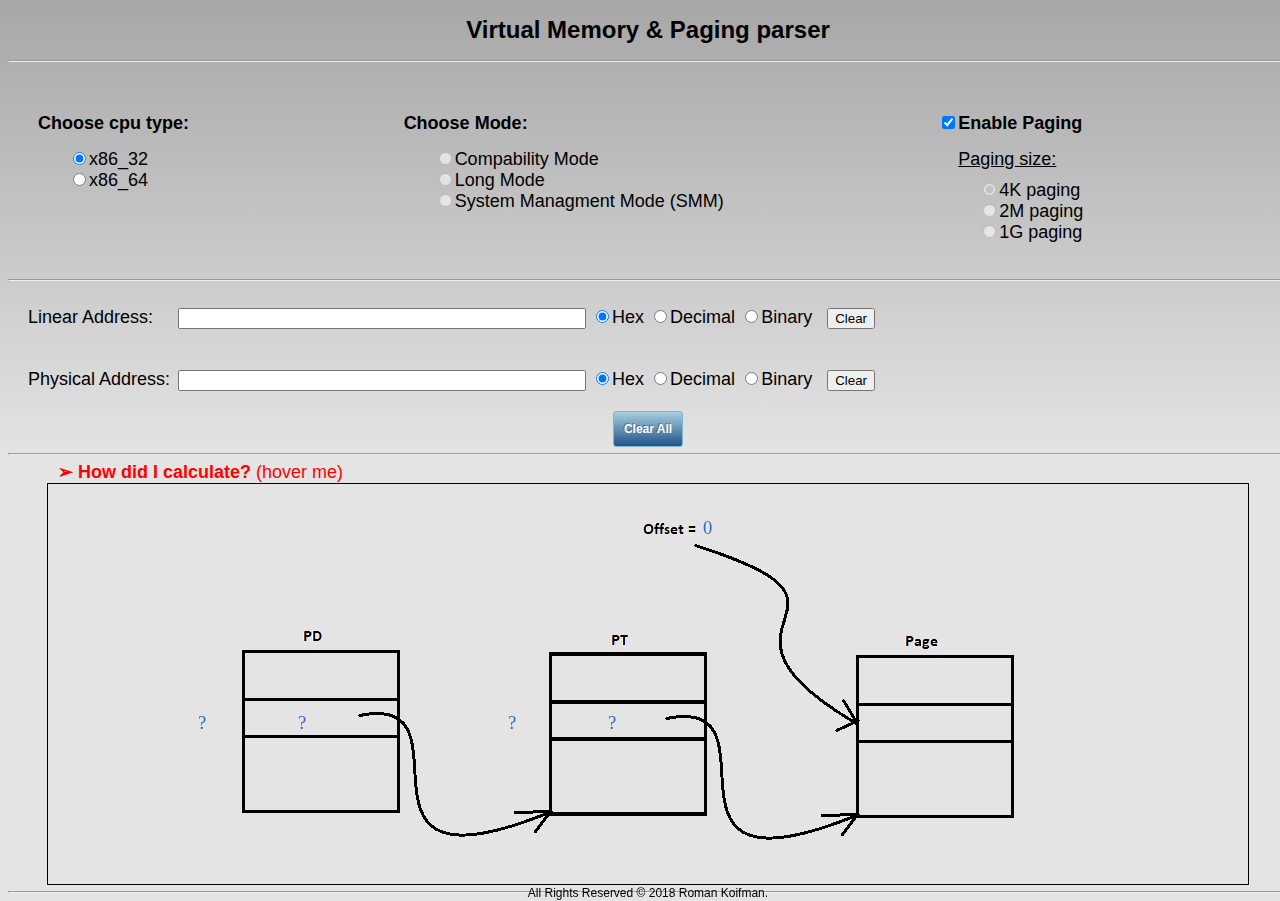
<file: index.html>
<!-- PE & PG Parser made by Roman Koifman (c) 2018 -->

<!DOCTYPE html>
<html>
    <head>
        <link rel="stylesheet" href="css/style.css">   
        <title>PE & PG parser</title>
        <!-- jQuery v3.3.1 Lib -->
        <script type="text/javascript" src="js/jquery-3.3.1.min.js"></script>
        <!-- jCanvas v20.1.4 Lib -->
        <script type="text/javascript" src="js/jcanvas.min.js"></script>
        <!-- BigInteger Lib -->
        <script type="text/javascript" src="js/BigInteger.min.js"></script>
        <!-- Program logics -->
        <script type="text/javascript" src="js/logics.js"></script>
    </head>

    <body>
        <h1>Virtual Memory & Paging parser</h1>
        <hr/>
        
        <div class="grid-container"><!-- settings div container -->
           <div class="grid-item"> 
                <h2>Choose cpu type:</h2>           
                <form action="" style="padding-left:30px;" id="cpuset">
                        <input type="radio" name="cpu" id="x32" checked>x86_32<br>
                        <input type="radio" name="cpu" id="x64">x86_64<br>
                </form>
           </div>
           <div class="grid-item">
                <h2>Choose Mode:</h2>
                <div style="text-align:center;"></div>
                <form action="" style="padding-left:30px;" id="modeset">
                    <input type="radio" name="mode" value="cm" disabled>Compability Mode<br>
                    <input type="radio" name="mode" value="lm" disabled>Long Mode<br>
                    <input type="radio" name="mode" value="smm" disabled>System Managment Mode (SMM)<br>
                </form>
            </div>
            <div class="grid-item">
                <h2><input type="checkbox" id="pg" checked>Enable Paging</h2>
                <div style="padding-left:20px;">
                    <u>Paging size:</u>
                    <form action="" style="padding-left:20px;padding-top:10px;" id="pgsize">
                            <input type="radio" name="pgSize" id="k4" disabled checked>4K paging<br>
                            <input type="radio" name="pgSize" id="m2" disabled>2M paging<br>
                            <input type="radio" name="pgSize" id="g1" disabled>1G paging<br>
                    </form>
                </div>  
            </div>
        </div><!-- settings div container -->
        <hr/>
        <div class="grid-item">
            Linear Address: 
            <input type="text" style="width: 400px;margin-left:20px;" id="linearAddressTextBox">
            <input type="radio" name="linearAddress" id="linearAddrrHex" checked>Hex
            <input type="radio" name="linearAddress" id="linearAddrrDec">Decimal
            <input type="radio" name="linearAddress" id="linearAddrrBin">Binary
            <button id="linClear" style="margin-left:10px;">Clear</button>
        </div>
        <div class="grid-item">
                Physical Address: 
                <input type="text" style="width: 400px;margin-left:3px;" id="physicalAddressTextBox">
                <input type="radio" name="physicalAddress" id="physicalAddrrHex" checked>Hex
                <input type="radio" name="physicalAddress" id="physicalAddrrDec">Decimal
                <input type="radio" name="physicalAddress" id="physicalAddrrBin">Binary
                <button id="phyClear" style="margin-left:10px;">Clear</button>
        </div>
        <button class="btn" style="display: block; margin: 0 auto;" id="clearAll">Clear All</button>
        <hr/>
        <div class="tooltip" style="margin-left:50px;">
            <div  style="font-size:18px; color:red;" id="hover">
            <b>&#x27A2; How did I calculate?</b> (hover me)</div>
            <span class="tooltiptext">
               <div style="font-size:14px;" id="calcData"></div>
            </span>
        </div>
        <canvas width="1200px" height="400px" style="border: 1px solid black; display: block; margin: 0 auto;"></canvas>
        <hr/>
        <div id="data"></div>




        <div class="footer">All Rights Reserved &copy; 2018 Roman Koifman.</div>
    </body>
</html>
</file>
<file: css/style.css>
body {
    background-color:#E4E4E4;
    background-image:linear-gradient(top, #A7A7A7 0%, #E4E4E4 51%);
    background-image:-webkit-linear-gradient(top, #A7A7A7 0%, #E4E4E4 51%);
    background-image:-ms-linear-gradient(top, #A7A7A7 0%, #E4E4E4 51%);
    background-image:-webkit-gradient(
        linear,
        left top,
        left bottom,
        color-stop(0, #A7A7A7),
        color-stop(0.51, #E4E4E4)
    );
    background-attachment:fixed;
    font-family:'HelveticaNeue-Light', 'HelveticaNeue', Helvetica, Arial, sans-serif;
    font-size:12px;
    height:100%;
    width:100%;
}



h1 {
    font-size:24px;
    text-align:center;
}

h2 {
    font-size:18px;
    font-weight: bold;
}

.grid-container {
    display: grid;
    grid-template-columns: auto auto auto;
    padding: 10px;
    text-align:left;
  }
  .grid-item {
    padding: 20px;
    font-size: 18px;
  }

.vl {
    border-left: thick solid #000000;
    padding-left:10px;
}

.footer{ 
    position: fixed;     
    text-align: center;    
    bottom: 0px; 
    width: 100%;
}  

.btn{
    border:1px solid #7eb9d0; -webkit-border-radius: 3px; -moz-border-radius: 3px;border-radius: 3px;font-size:12px;font-family:arial, helvetica, sans-serif; padding: 10px 10px 10px 10px; text-decoration:none; display:inline-block;text-shadow: -1px -1px 0 rgba(0,0,0,0.3);font-weight:bold; color: #FFFFFF;
     background-color: #a7cfdf; background-image: -webkit-gradient(linear, left top, left bottom, from(#a7cfdf), to(#23538a));
     background-image: -webkit-linear-gradient(top, #a7cfdf, #23538a);
     background-image: -moz-linear-gradient(top, #a7cfdf, #23538a);
     background-image: -ms-linear-gradient(top, #a7cfdf, #23538a);
     background-image: -o-linear-gradient(top, #a7cfdf, #23538a);
     background-image: linear-gradient(to bottom, #a7cfdf, #23538a);filter:progid:DXImageTransform.Microsoft.gradient(GradientType=0,startColorstr=#a7cfdf, endColorstr=#23538a);
}
    
.btn:hover{
     border:1px solid #5ca6c4;
     background-color: #82bbd1; background-image: -webkit-gradient(linear, left top, left bottom, from(#82bbd1), to(#193b61));
     background-image: -webkit-linear-gradient(top, #82bbd1, #193b61);
     background-image: -moz-linear-gradient(top, #82bbd1, #193b61);
     background-image: -ms-linear-gradient(top, #82bbd1, #193b61);
     background-image: -o-linear-gradient(top, #82bbd1, #193b61);
     background-image: linear-gradient(to bottom, #82bbd1, #193b61);filter:progid:DXImageTransform.Microsoft.gradient(GradientType=0,startColorstr=#82bbd1, endColorstr=#193b61);
}
.btn:active{
    background: #4477a1;
    position: relative;
    top: 1px;
}

.tooltip {
    position: relative;
    display: inline-block;
}
.tooltip .tooltiptext {
    visibility: hidden;
    width: 600px;
    background-color: #FFF4D3;
    color: black;
    text-align: left;
    border-radius: 6px;
    border-color: darkblue;
    border-style: ridge;
    padding: 5px 0;
    position: absolute;
    z-index: 1;
    top: 100%;
    left: 50%;
    margin-left: -90px;
    opacity: 0;
    transition: opacity 1s;
}
.tooltip:hover .tooltiptext {
    visibility: visible;
    opacity: 1;
}
</file>
